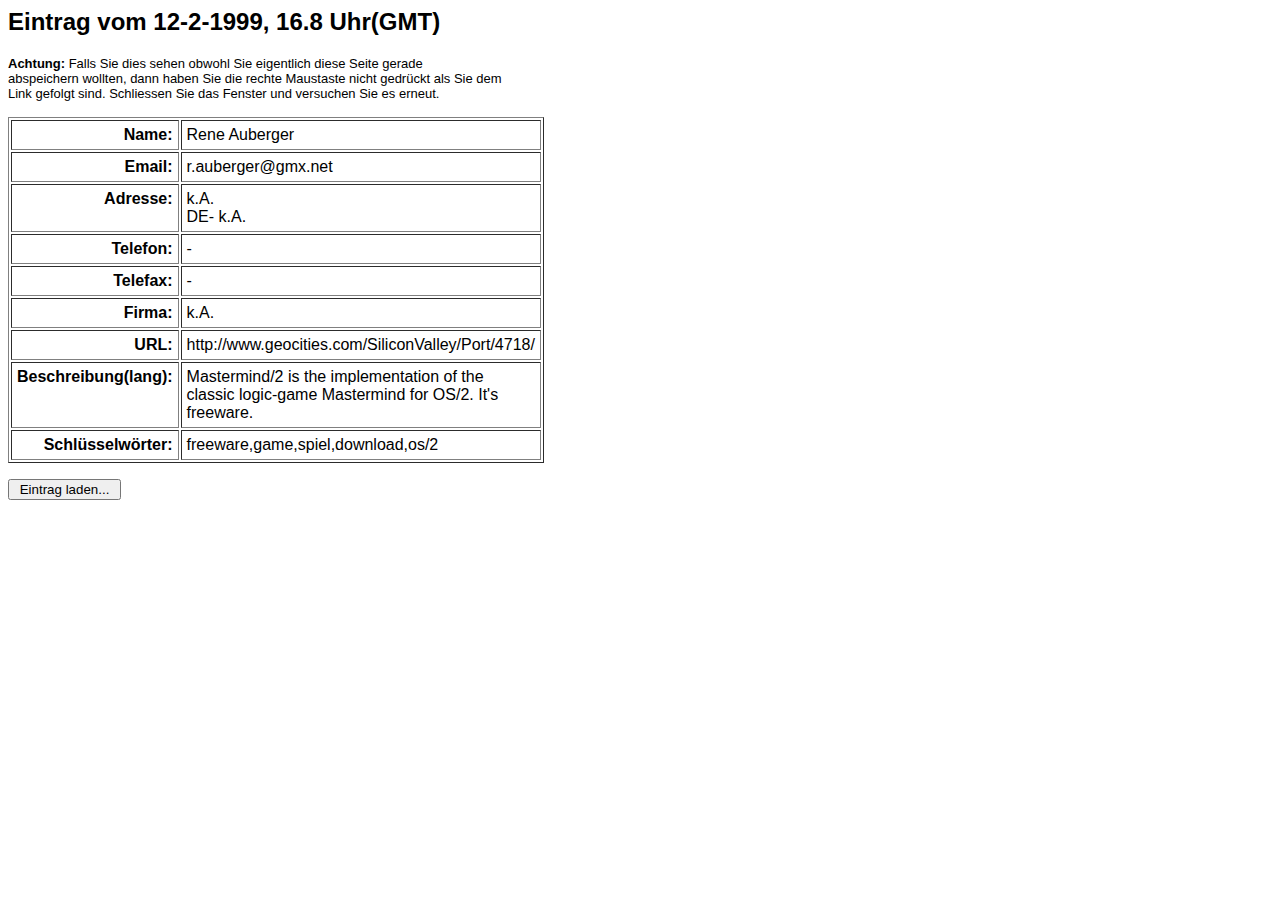
<file: homepage/fritz7629.htm>
<HTML>
<HEAD>
<TITLE>Fritz-Service</TITLE>
</HEAD>
<BODY BGCOLOR="FFFFFF">
<FONT FACE="Arial,Helvetica">
<H2>Eintrag vom 12-2-1999, 16.8 Uhr(GMT)</H2>
<FONT SIZE="-1">
<B>Achtung:</B> Falls Sie dies sehen obwohl Sie eigentlich diese Seite gerade<BR>
abspeichern wollten, dann haben Sie die rechte Maustaste nicht gedr&uuml;ckt als Sie dem<BR>
Link gefolgt sind. Schliessen Sie das Fenster und versuchen Sie es erneut.</FONT><P>
<TABLE BORDER=1 WIDTH=500 CELLPADDING=5>
<TR>
<TH ALIGN="right" VALIGN="top">Name:</TH>
<TD VALIGN="top" WIDTH=400>Rene Auberger</TD></TR>
<TR>
<TH ALIGN="right" VALIGN="top">Email:</TH>
<TD VALIGN="top">r.auberger@gmx.net</TD></TR>
<TR>
<TH ALIGN="right" VALIGN="top">Adresse:</TH>
<TD VALIGN="top">k.A.<BR>DE- k.A.</TD></TR>
<TR>
<TH ALIGN="right" VALIGN="top">Telefon:</TH>
<TD VALIGN="top">-</TD></TR>
<TR>
<TH ALIGN="right" VALIGN="top">Telefax:</TH>
<TD VALIGN="top">-</TD></TR>
<TR>
<TH ALIGN="right" VALIGN="top">Firma:</TH>
<TD VALIGN="top">k.A.</TD></TR>
<TR>
<TH ALIGN="right" VALIGN="top">URL:</TH>
<TD VALIGN="top">http://www.geocities.com/SiliconValley/Port/4718/</TD></TR>
<TR>
<TH ALIGN="right" VALIGN="top">Beschreibung(lang):</TH>
<TD VALIGN="top">Mastermind/2 is the implementation of the classic logic-game Mastermind for OS/2. It's freeware.</TD></TR>
<TR>
<TH ALIGN="right" VALIGN="top">Schl&uuml;sselw&ouml;rter:</TH>
<TD VALIGN="top">freeware,game,spiel,download,os/2</TD></TR>
</TABLE>
<FORM METHOD="post" ACTION="http://www.fritz-service.com/cgi-local/fritz-submit.cgi">
<INPUT TYPE="hidden" NAME="t-nr" VALUE="">
<INPUT TYPE="hidden" NAME="titel" VALUE="Mastermind/2">
<INPUT TYPE="hidden" NAME="lang" VALUE="Mastermind/2 is the implementation of the classic logic-game Mastermind for OS/2. It's freeware.">
<INPUT TYPE="hidden" NAME="upload" VALUE="1">
<INPUT TYPE="hidden" NAME="strasse" VALUE="k.A.">
<INPUT TYPE="hidden" NAME="f-vor" VALUE="">
<INPUT TYPE="hidden" NAME="kurz" VALUE="Mastermind/2 is a freeware game for OS/2">
<INPUT TYPE="hidden" NAME="firma" VALUE="k.A.">
<INPUT TYPE="hidden" NAME="f-nr" VALUE="">
<INPUT TYPE="hidden" NAME="url" VALUE="http://www.geocities.com/SiliconValley/Port/4718/">
<INPUT TYPE="hidden" NAME="ort" VALUE="k.A.">
<INPUT TYPE="hidden" NAME="plz" VALUE="">
<INPUT TYPE="hidden" NAME="vor" VALUE="Rene">
<INPUT TYPE="hidden" NAME="keywords" VALUE="freeware,game,spiel,download,os/2">
<INPUT TYPE="hidden" NAME="t-vor" VALUE="">
<INPUT TYPE="hidden" NAME="email1" VALUE="r.auberger@gmx.net">
<INPUT TYPE="hidden" NAME="nach" VALUE="Auberger">
<INPUT TYPE="hidden" NAME="email2" VALUE="r.auberger@gmx.net">
<INPUT TYPE="hidden" NAME="content" VALUE="3">
<INPUT TYPE="hidden" NAME="partner" VALUE="de">
<INPUT TYPE="hidden" NAME="action" VALUE="print_form">
<INPUT TYPE="hidden" NAME="land" VALUE="DE">
<INPUT TYPE="hidden" NAME="jscript" VALUE="yes">

<INPUT TYPE="submit" VALUE=" Eintrag laden... ">
</FORM></FONT>
</BODY>
</HTML>
</file>
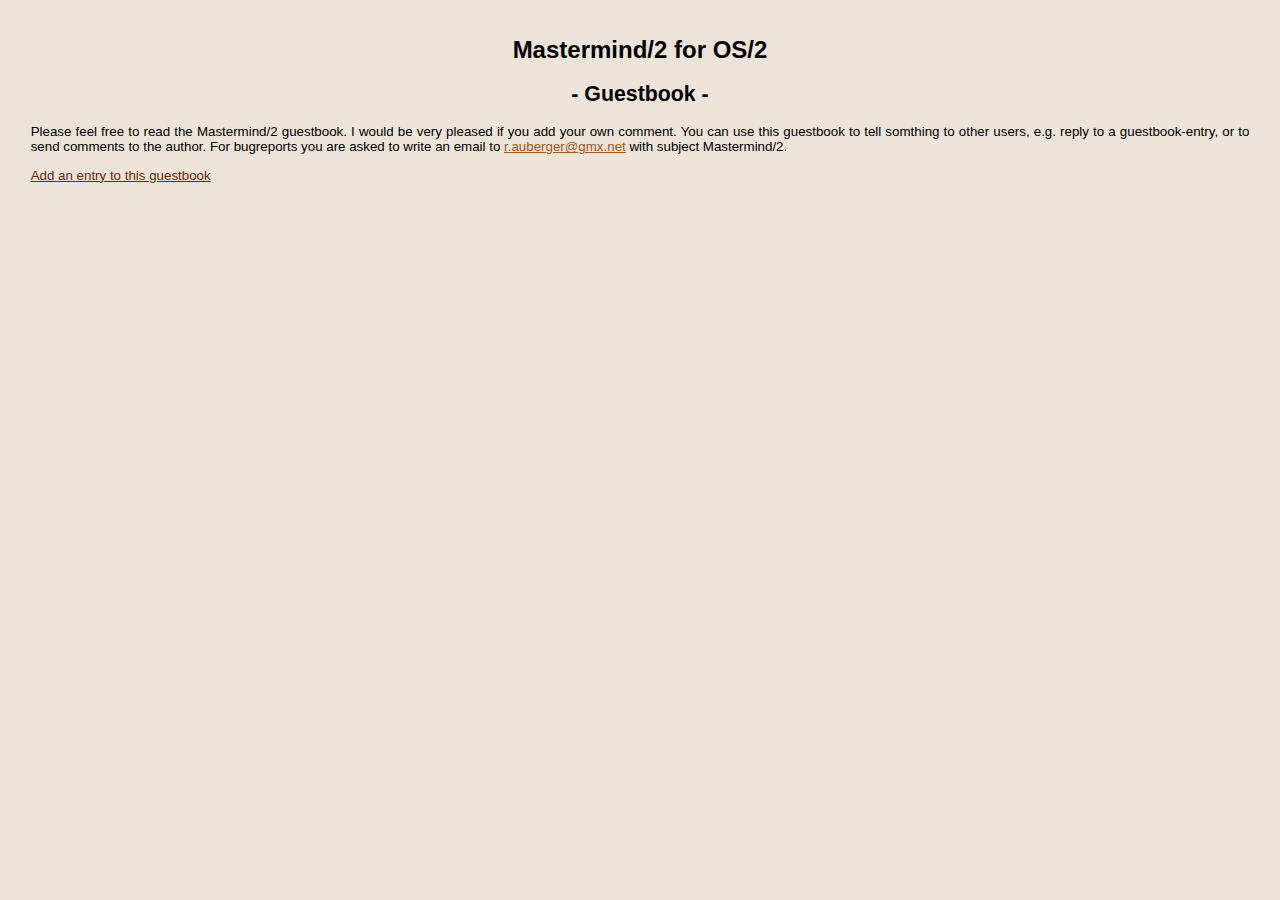
<file: homepage/guestbook.html>
<!DOCTYPE HTML PUBLIC "-//W3C//DTD HTML 4.0//EN" "http://www.w3.org/TR/REC-html40/loose.dtd">
<HTML>
<HEAD>
   <link rel=stylesheet type="text/css" href="mastermind.css">
	<TITLE>Mastermind/2 for OS/2 - Guestbook</TITLE>
</HEAD>

<BODY bgcolor="#ece4d9">
<a name="Top"></a>
<table border=0 cellspacing=0 cellpadding=10 width=98% align=center>
<tr><td>
<p><H1>Mastermind/2 for OS/2</H1><H2>- Guestbook -</H2>
</p>
<p>Please feel free to read the Mastermind/2 guestbook. I would be very pleased if you add your
own comment. You can use this guestbook to tell somthing to other users, e.g. reply to a guestbook-entry,
or to send comments to the author. For bugreports you are asked to write an email to 
<a href="mailto:r.auberger@gmx.net?subject=Mastermind/2">r.auberger@gmx.net</a> with subject Mastermind/2.
</p>
<p><a href="">Add an entry to this guestbook</a></p>
<br>
<br>
</td></tr></table>



</BODY>
</HTML>
</file>
<file: homepage/mastermind.css>
/* DATEI: mastermind.css */

/* Zeilen wie diese, die mit Schraegstrich und Stern */
/* beginnen und mit Stern und Schraegstrich enden, sind */
/* Kommentarzeilen. */

/* Es folgen die Style-Definitionen, die Sie aendern koennen: */
/* Unterhalb jedes Befehls steht eine Kurzerklaerung */



body { margin-top:10px; margin-bottom:10px; }

/* margin-top = Abstand zwischen Fensterrand und Inhalt oben */
/* margin-bottom = Abstand zwischen Fensterrand und Inhalt unten */
/* 10px = 10 Pixel, Wert aenderbar */



p,h1,h2,h3,h4,ul,ol,li,div,td,th,address,blockquote,nobr,b,i
     { font-family:Arial,sans-serif; }

/* font-family = Schriftart fuer Textelemente */
/* Arial,sans-serif = Arial und serifenlose Schrift, Wert aenderbar */



h1 { font-size:18pt; }

/* gilt nur fuer das Wort 'SELFHTML' auf der Einstiegsseite */
/* font-size = Schriftgroesse */
/* 18pt = 18 Punkt, Wert aenderbar */



h2 { font-size:16pt; }

/* Seitenueberschriften */
/* font-size = Schriftgroesse */
/* 16pt = 16 Punkt, Wert aenderbar */



h2.sh2 { font-size:16pt; }

/* Abschnittsueberschriften innerhalb einer Seite */
/* font-size = Schriftgroesse */
/* 16pt = 16 Punkt, Wert aenderbar */



h3,h3.xmp,h3.xpl,h3.inf,h3.tip { font-size:12pt; }

/* Zwischenueberschriften wie 'Beispiel', 'Erlaeuterung' */
/* font-size = Schriftgroesse */
/* 11pt = 11 Punkt, Wert aenderbar */


h4 { font-size:10pt; }

/* Zwischenueberschriften an manchen Stellen */
/* font-size = Schriftgroesse */
/* 10pt = 10 Punkt, Wert aenderbar */


p,ul,ol,li,div,td,th,address,nobr,b,i { font-size:10pt; }

/* normaler Text */
/* font-size = Schriftgroesse */
/* 10pt = 10 Punkt, Wert aenderbar */


/* normaler Text */
/* font-size = Schriftgroesse */
/* 10pt = 10 Punkt, Wert aenderbar */


pre { font-family:Courier New,Courier; font-size:10pt; color:#0000C0; }

/* Quelltext-Beispiele */
/* font-family = Schriftart */
/* Courier New,Courier = Schriftarten, Wert aenderbar */
/* font-size = Schriftgroesse */
/* 10pt = 10 Punkt, Wert aenderbar */
/* color = Farbe */
/* #0000C0 = blau, Wert aenderbar */


tt { font-family:Courier New,Courier; font-size:10pt; color:#0000C0; }

/* Quelltext-Befehle im normalen Fliesstext */
/* font-family = Schriftart */
/* Courier New,Courier = Schriftarten, Wert aenderbar */
/* font-size = Schriftgroesse */
/* 10pt = 10 Punkt, Wert aenderbar */
/* color = Farbe */
/* #0000C0 = blau, Wert aenderbar */



td.xmpcode { border-width:1pt; border-style:solid; border-color:#999999; background-color:#FFFFE0; }

/* Bereiche mit Beispiel-Quelltexten */
/* nur MS IE 4, Netscape 4.0 ignoriert diese Angaben */
/* border-width = Randbreite */
/* 1pt = 1 Punkt, Wert aenderbar */
/* border-style = Randstil */
/* solid = durchgezogen, Wert aenderbar */
/* border-color = Randfarbe */
/* #999999 = grau, Wert aenderbar */
/* background-color = Hintergrundfarbe */
/* #FFFFE0 = helles Gelb, Wert aenderbar */



.code { background-color:#FFFFE0; }

/* Tabelleninhalte mit Quellcode */
/* background-color = Hintergrundfarbe */
/* #FFFFE0 = helles Gelb, Wert aenderbar */
/* Farbe sollte gleich sein wie bei td.xmpcode */



td.xplcode { background-color:#EEEEFF; }

/* Tabelleninhalte mit Erklaerungen */
/* background-color = Hintergrundfarbe */
/* #EEEEFF = helles Blau, Wert aenderbar */



.doc { background-color:#EEEEEE; }

/* Layout-Elemente mit hellgrauem Hintergrund */
/* background-color = Hintergrundfarbe */
/* #EEEEEE = helles Grau, Wert aenderbar */



.qbar { background-color:#FFFFE0; font-size:9pt; font-family:Arial,sans-serif; }

/* Layout-Elemente mit hellgrauem Hintergrund */
/* nur MS IE 4, Netscape 4.0 ignoriert diese Angaben */
/* background-color = Hintergrundfarbe */
/* #FFFFE0 = helles Gelb, Wert aenderbar */
/* font-family = Schriftart */
/* Arial,sans-serif = Schriftarten, Wert aenderbar */
/* font-size = Schriftgroesse */
/* 9pt = 9 Punkt, Wert aenderbar */


pre.normal { color:#000000; }

/* normale praeformatierte Bereiche, nicht fuer Quelltexte */
/* color = Farbe */
/* #000000 = schwarz, Wert aenderbar */


a:link { color:#AA5522; text-decoration:underline; }
a:visited { color:#772200; text-decoration:underline; }
a:active { color:#000000; text-decoration:none; }

/* a:link = Verweise zu noch nicht besuchten Seiten */
/* a:visited = Verweise zu bereits besuchten Seiten */
/* a:active = Verweise, die gerade angeklickt werden */
/* color = Farbe */
/* #AA5522 = kotzbeige, Wert aenderbar */
/* #772200 = scheissbraun, Wert aenderbar */
/* #000000 = schwarz, Wert aenderbar */
/* text-decoration = Tesxtstil */
/* underline = unterstrichen, Default-Wert, Wert aenderbar */
/* none = nicht unterstrichen, Wert aenderbar */

a.an { text-decoration:none; }




/* Wenn Sie sich mit Style-Sheets */
/* auskennen, koennen Sie weitere Angaben notieren */

p,ul,ol,li,div,td,th,address,blockquote,nobr,b,i,h3,h4
     { text-align:justify }

h1,h2
     { text-align:center }
</file>
